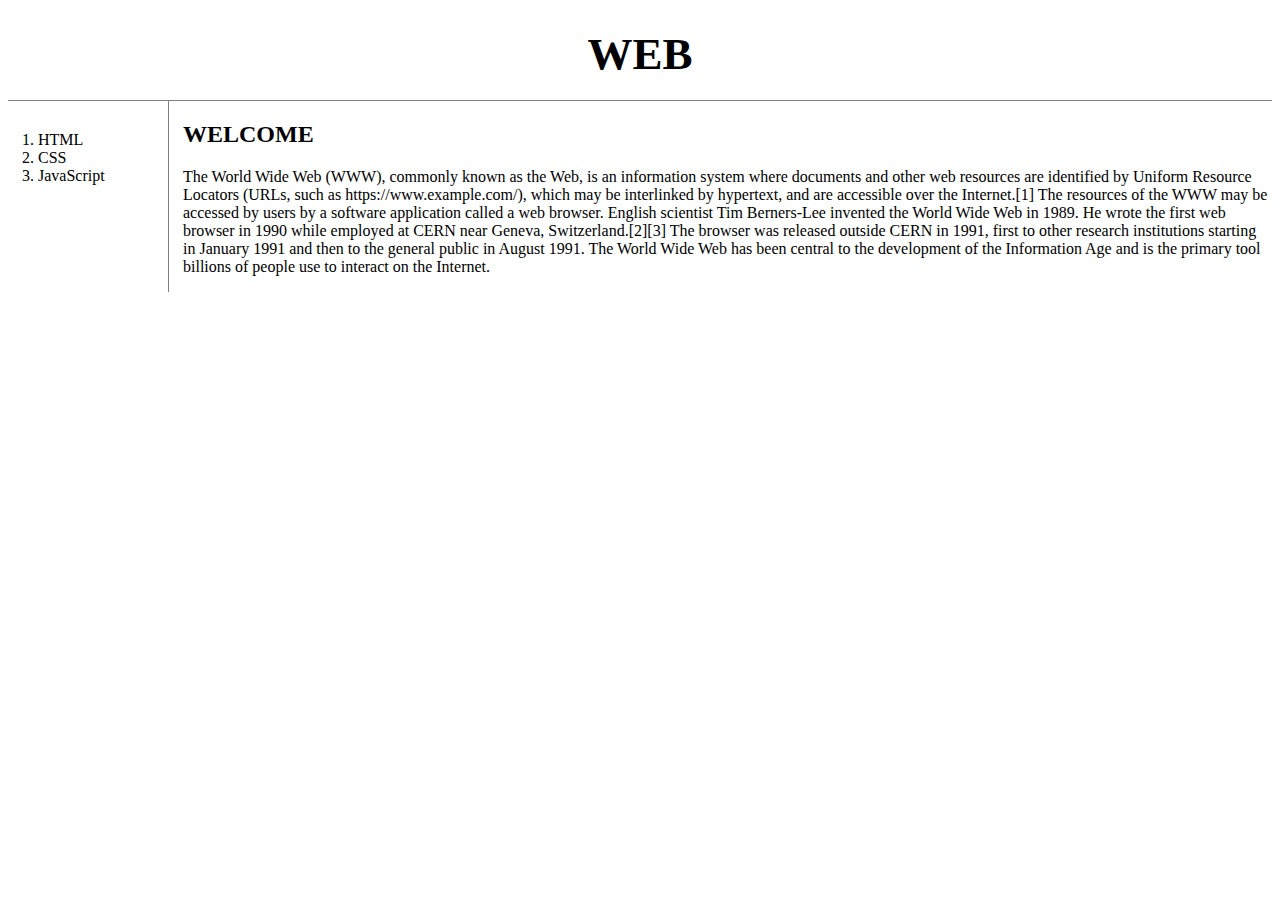
<file: index.html>
<!doctype html>
<html>
<head>
    <title>WEB1 - Welcome</title>
    <meta charset="utf-8">
  <link rel="stylesheet" href="style.css">
</head>
<body>
    <h1><a href="index.html">WEB</a></h1>
    <div id="grid">
      <ol>
        <li><a href="1.html">HTML</a></li>
        <li><a href="2.html">CSS</a></li>
        <li><a href="3.html">JavaScript</a></li>
      </ol>
      <div id="article">
        <h2>WELCOME</h2>
        <p>The World Wide Web (WWW), commonly known as the Web, is an information system where documents and other web resources are identified by Uniform Resource Locators (URLs, such as https://www.example.com/), which may be interlinked by hypertext, and are accessible over the Internet.[1] The resources of the WWW may be accessed by users by a software application called a web browser. English scientist Tim Berners-Lee invented the World Wide Web in 1989. He wrote the first web browser in 1990 while employed at CERN near Geneva, Switzerland.[2][3] The browser was released outside CERN in 1991, first to other research institutions starting in January 1991 and then to the general public in August 1991. The World Wide Web has been central to the development of the Information Age and is the primary tool billions of people use to interact on the Internet.</p>
      </div>
    </div>
    <!--Start of Tawk.to Script-->
    <script type="text/javascript">
    var Tawk_API=Tawk_API||{}, Tawk_LoadStart=new Date();
    (function(){
    var s1=document.createElement("script"),s0=document.getElementsByTagName("script")[0];
    s1.async=true;
    s1.src='https://embed.tawk.to/5d51014a77aa790be32e78e8/default';
    s1.charset='UTF-8';
    s1.setAttribute('crossorigin','*');
    s0.parentNode.insertBefore(s1,s0);
    })();
    </script>
    <!--End of Tawk.to Script-->
</body>
</html>
</file>
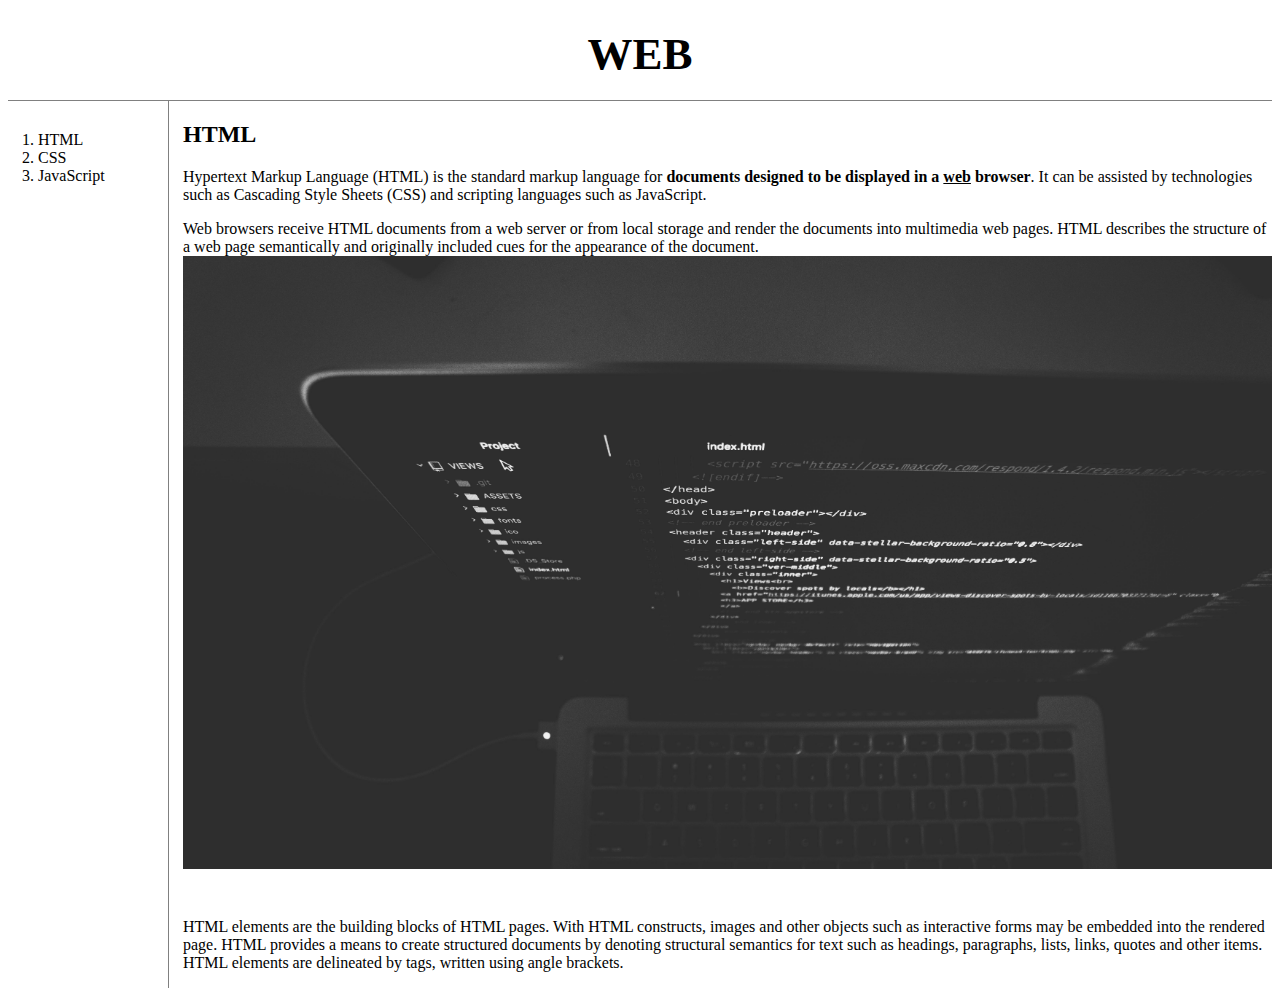
<file: 1.html>
<!doctype html>
<html>
<head>
    <title>WEB1 - HTML</title>
    <meta charset="utf-8">
    <link rel="stylesheet" href="style.css">
</head>
<body>
    <h1><a href="index.html">WEB</a></h1>
    <div id="grid">
    <ol>
      <li><a href="1.html">HTML</a></li>
      <li><a href="2.html">CSS</a></li>
      <li><a href="3.html">JavaScript</a></li>
    </ol>
    <div id="article">
      <h2>HTML</h2>
      <p><a href="http://www.w3.org/TR/2010/WD-html5-20100624/" target="_blank" title="HTML Specification">Hypertext Markup Language (HTML)</a> is the standard markup language for <strong>documents designed to be displayed in a <u>web</u> browser</strong>.
      It can be assisted by technologies such as Cascading Style Sheets (CSS) and scripting languages such as JavaScript.</p><p>Web browsers receive HTML documents from a web server or from local storage and render the documents into multimedia web pages. HTML describes the structure of a web page semantically and originally included cues for the appearance of the document.
      <img src="coding.jpg" width=100%>
      </p><p style="margin-top:45px;">HTML elements are the building blocks of HTML pages. With HTML constructs, images and other objects such as interactive forms may be embedded into the rendered page. HTML provides a means to create structured documents by denoting structural semantics for text such as headings, paragraphs, lists, links, quotes and other items. HTML elements are delineated by tags, written using angle brackets.</p>
    </div>
  </div>
</body>
</html>
</file>
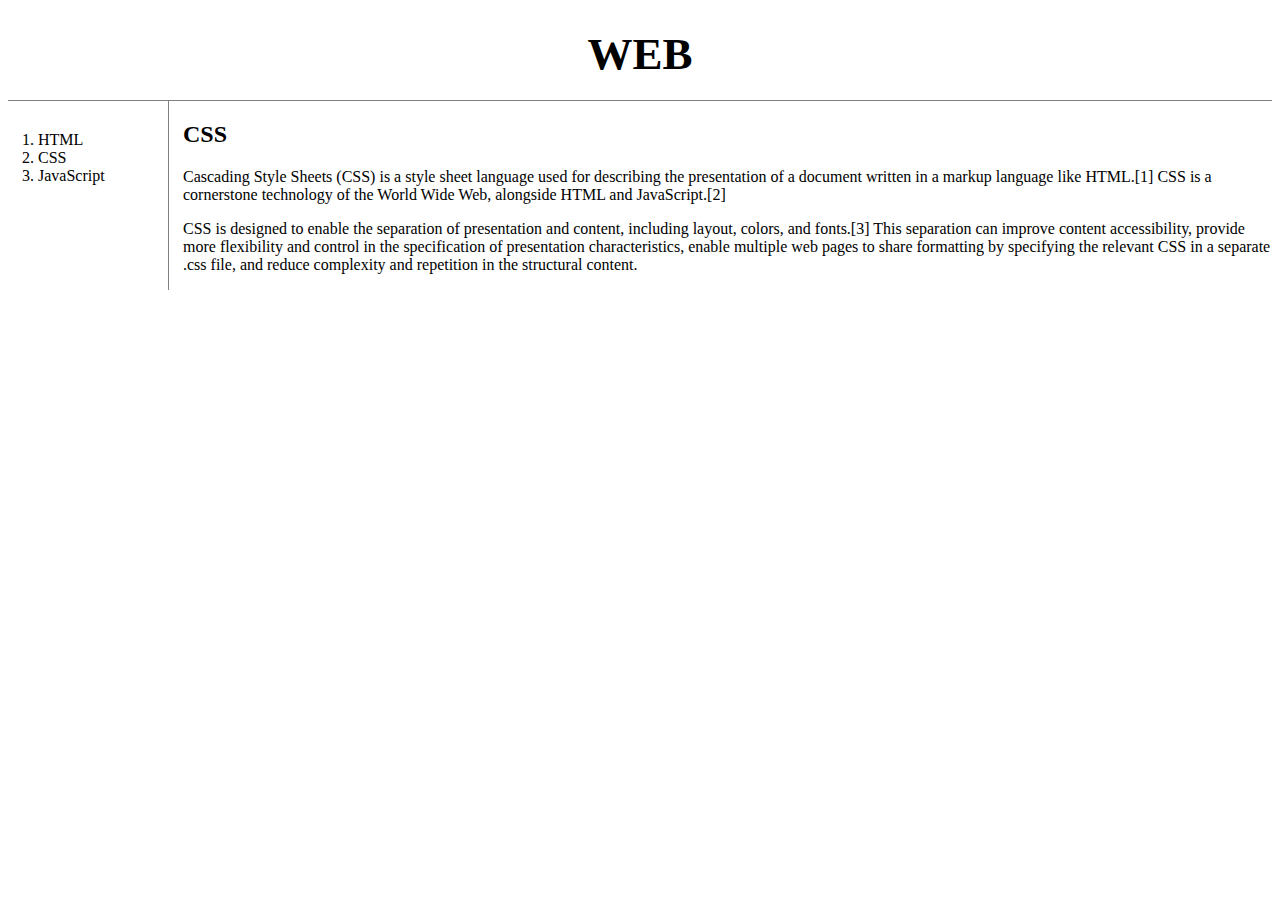
<file: 2.html>
<!doctype html>
<html>
<head>
    <title>WEB1 - CSS</title>
    <meta charset="utf-8">
    <link rel="stylesheet" href="style.css">
</head>
<body>
    <h1><a href="index.html">WEB</a></h1>
    <div id="grid">
      <ol>
        <li><a href="1.html">HTML</a></li>
        <li><a href="2.html">CSS</a></li>
        <li><a href="3.html">JavaScript</a></li>
      </ol>
      <div id="article">
        <h2>CSS</h2>
        <p>Cascading Style Sheets (CSS) is a style sheet language used for describing the presentation of a document written in a markup language like HTML.[1] CSS is a cornerstone technology of the World Wide Web, alongside HTML and JavaScript.[2] </p>
        <p>
        CSS is designed to enable the separation of presentation and content, including layout, colors, and fonts.[3] This separation can improve content accessibility, provide more flexibility and control in the specification of presentation characteristics, enable multiple web pages to share formatting by specifying the relevant CSS in a separate .css file, and reduce complexity and repetition in the structural content.
        </p>
      </div>
    </div>
</body>
</html>
</file>
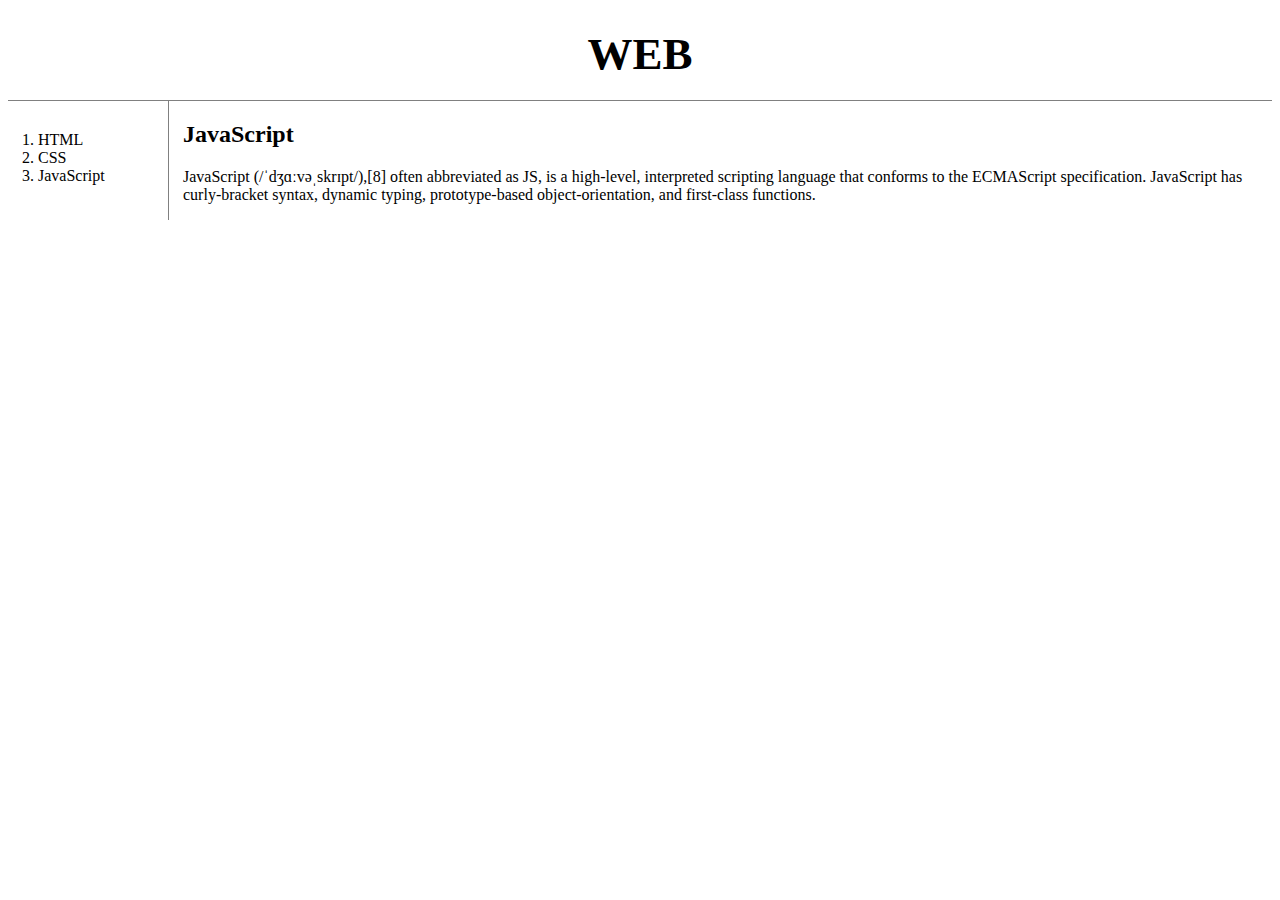
<file: 3.html>
<!doctype html>
<html>
<head>
    <title>WEB1 - JavaScript</title>
    <meta charset="utf-8">
    <link rel="stylesheet" href="style.css">
</head>
<body>
    <h1><a href="index.html">WEB</a></h1>
    <div id="grid">
      <ol>
        <li><a href="1.html">HTML</a></li>
        <li><a href="2.html">CSS</a></li>
        <li><a href="3.html">JavaScript</a></li>
      </ol>
      <div id="article">
        <h2>JavaScript</h2>
        <p>JavaScript (/ˈdʒɑːvəˌskrɪpt/),[8] often abbreviated as JS, is a high-level, interpreted scripting language that conforms to the ECMAScript specification. JavaScript has curly-bracket syntax, dynamic typing, prototype-based object-orientation, and first-class functions.</p>
      </div>
    </div>
</body>
</html>
</file>
<file: style.css>
a {
  color:black;
  text-decoration: none;
}

h1 {
  font-size:45px;
  text-align:center;
  border-bottom:1px solid gray;
  margin:0;
  padding:20px;
}
ol {
  border-right:1px solid gray;
  width:100px;
  margin:0;
}
#grid{
  display: grid;
  grid-template-columns: 150px 1fr;
}
#grid ol {
  padding: 30px;
}
#article {
  padding-left: 25px;
}
@media(max-width:600px) {
  #grid{
    display: block;
  }
  ol {
    border-right:none;
  }
  h1 {
    border-bottom:none;
   }
}
</file>
